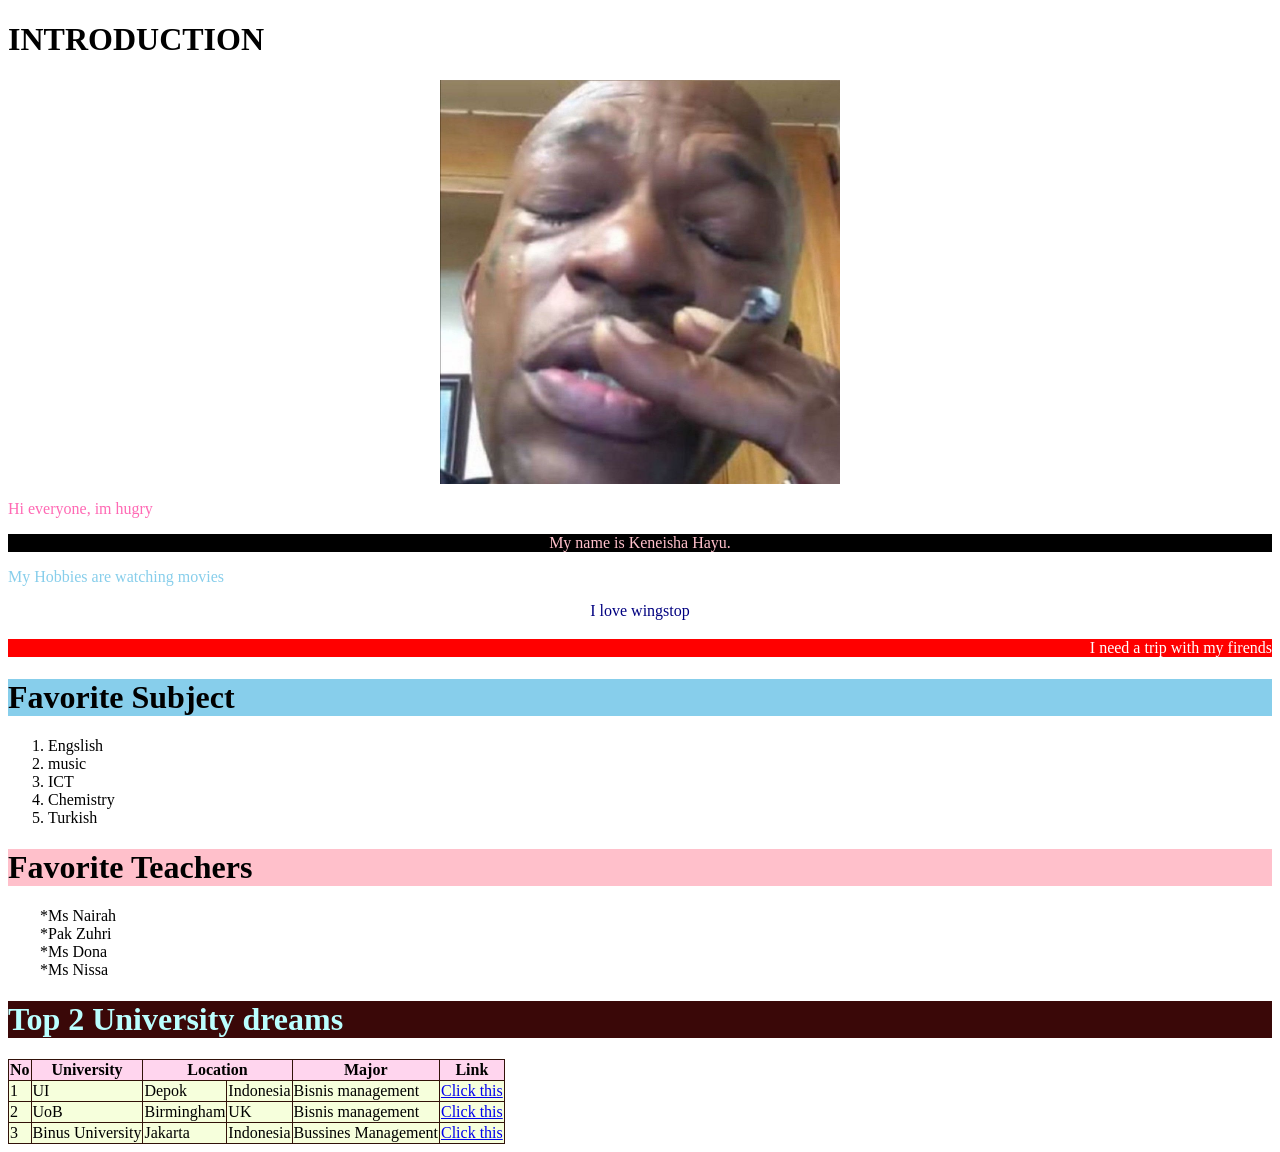
<file: index.html>
<!DOCTYPE html>
<html lang="en">
  <head>
<style>
    table,th,td{
      border: 1px solid rgb(49, 18, 9);
      border-collapse: collapse;
      background-color: rgb(246, 255, 220);
      
    }
    th{
      background-color: rgb(255, 213, 238);
    }
  </style>
  
  </head>
  
  <body>
    <h1>INTRODUCTION</h1>
    <img src="5d77de87b58cb6077bed5b97222efda5.jpg" alt="meme" width="400" style="display: block;margin-left: auto; margin-right: auto;">
    <p style="color:hotpink">Hi everyone, im hugry</p>
    <p style= "background-color:black; color:pink" align="center">My name is Keneisha Hayu.</p>
    <p style= "color:skyblue">My Hobbies are watching movies</p>
    <p style = "color:navy; font-family: Verdana" align= "center">I love wingstop</p>
   <h2></h2><p style = "background-color:red; color:white;font-family: Timesnewromand" align= "right">I need a trip with my firends</p>
<h1 style ="background-color:skyblue">Favorite Subject</h1>
    <!--wkwk-->
    <ol>
      <li>Engslish</li>
      <li>music</li>
      <li>ICT</li>
      <li>Chemistry</li>
      <li>Turkish</li>
    </ol>
  <h1 style = "background-color:pink">Favorite Teachers</h1>
    <ul style="list-style-type:'*'">
      <li>Ms Nairah</li>
      <li>Pak Zuhri</li>
      <li>Ms Dona</li>
      <li>Ms Nissa</li>
    </ul>

    <!-- this is for table -->
     
    <h1 style = "background-color:rgb(58, 8, 8); color: rgb(187, 255, 255);">Top 2 University dreams</h1>
    <table>
      <!-- rows untuk header -->
       <tr>
        <th>No</th>
        <th>University</th>
        <th colspan="2">Location</th>
        <th>Major</th>
        <th>Link</th>
       </tr>
       <!-- rows untuk data -->
        <tr>
          <td>1</td>
          <td>UI</td>
          <td>Depok</td>
          <td>Indonesia</td>
          <td>Bisnis management</td>
          <td>
            <a href="https://www.ui.ac.id/" target="_blank">Click this</a>
          </td>
        </tr>
        <tr>
          <td>2</td>
          <td>UoB</td>
          <td>Birmingham</td>
          <td>UK</td>
          <td>Bisnis management</td>
          <td>
            <a href="https://www.birmingham.ac.uk/" target="_blank">Click this</a>
          </td>

        </tr>
        <tr>
          <td>3</td>
          <td>Binus University</td>
          <td>Jakarta</td>
          <td>Indonesia</td>
          <td>Bussines Management</td>
          <td>
            <a href="Binus.html" target="_blank">Click this</a>
          </td>
        </tr>
    </table>
  </body>
</html>
</file>
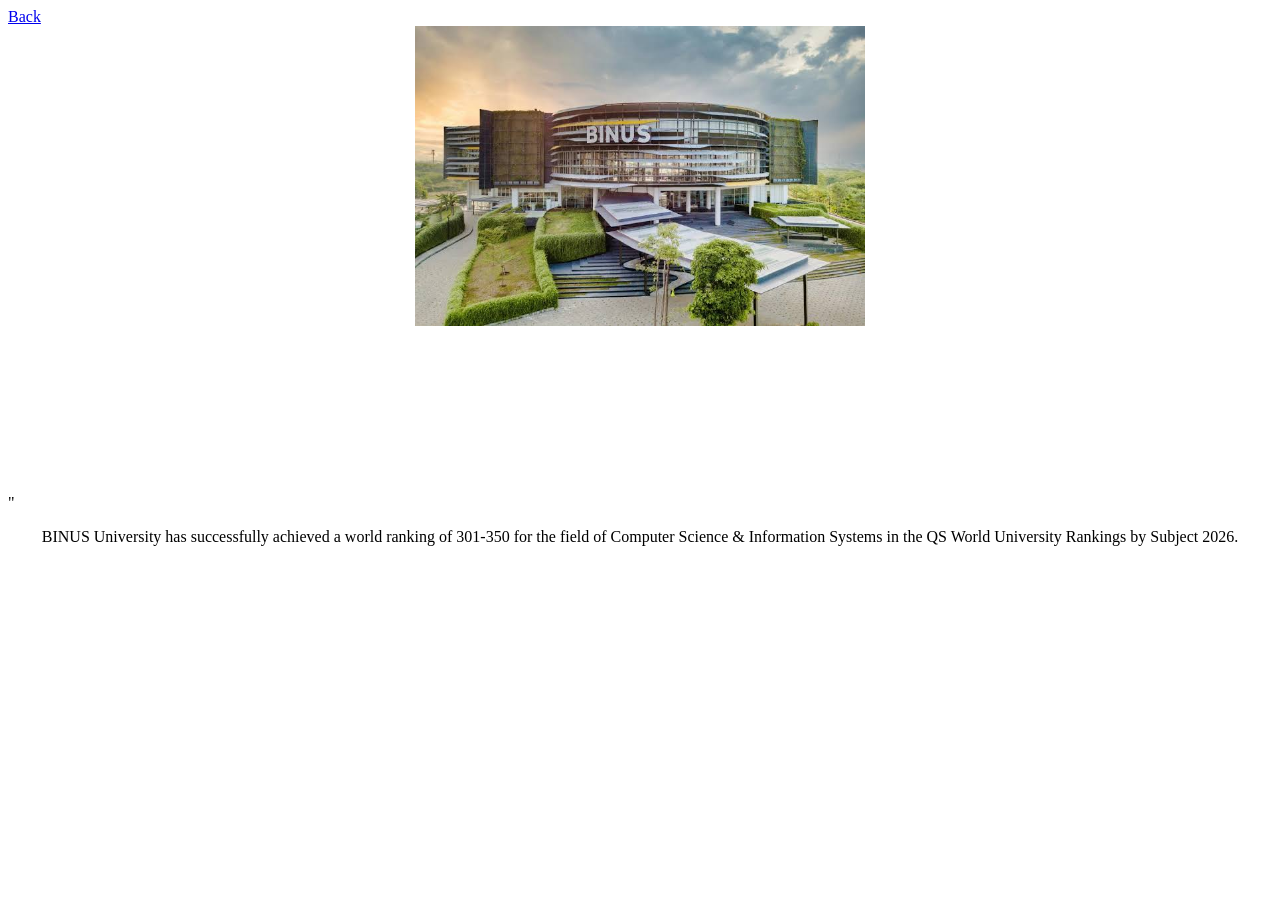
<file: Binus.html>
<!DOCTYPE html>
<html lang="en">
<head>
    <meta charset="UTF-8">
    <meta name="viewport" content="width=device-width, initial-scale=1.0">
    <title>Document</title>
</head>
<meta charset="UTF-8">
<meta name="viewport" content="width=device-width, initial-scale=1.0">
<title>Binus University</title>
<style>
    img{
        display: block;
        margin-left: auto;
        margin-right: auto;
    }
    iframe{
        display: block;
        margin-left: auto;
        margin-right: auto;


    }
    p{
        text-align: center;
        color: black
    }
</style>
<body>
    <a href="index.html">Back</a>
    <img src="binus.jpeg" height="300" width="450" alt="Binus University" style="display: block;margin-left: auto;margin-right:auto;">

    <br>
    <iframe width="560" heigt="315" src="https://www.youtube.com/embed/sqnlZ5a7im4?si=BKSapLgzUGNoylo6" title="YouTube video player" frameborder="0" allow="accelerometer; autoplay; clipboard-write; encrypted-media; gyroscope; picture-in-picture; web-share" referrerpolicy="strict-origin-when-cross-origin" allowfullscreen></iframe>"
    <p>BINUS University has successfully achieved a world ranking of 301-350 for the field of Computer Science & Information Systems in the QS World University Rankings by Subject 2026.</p>
</body>
</html>
</file>
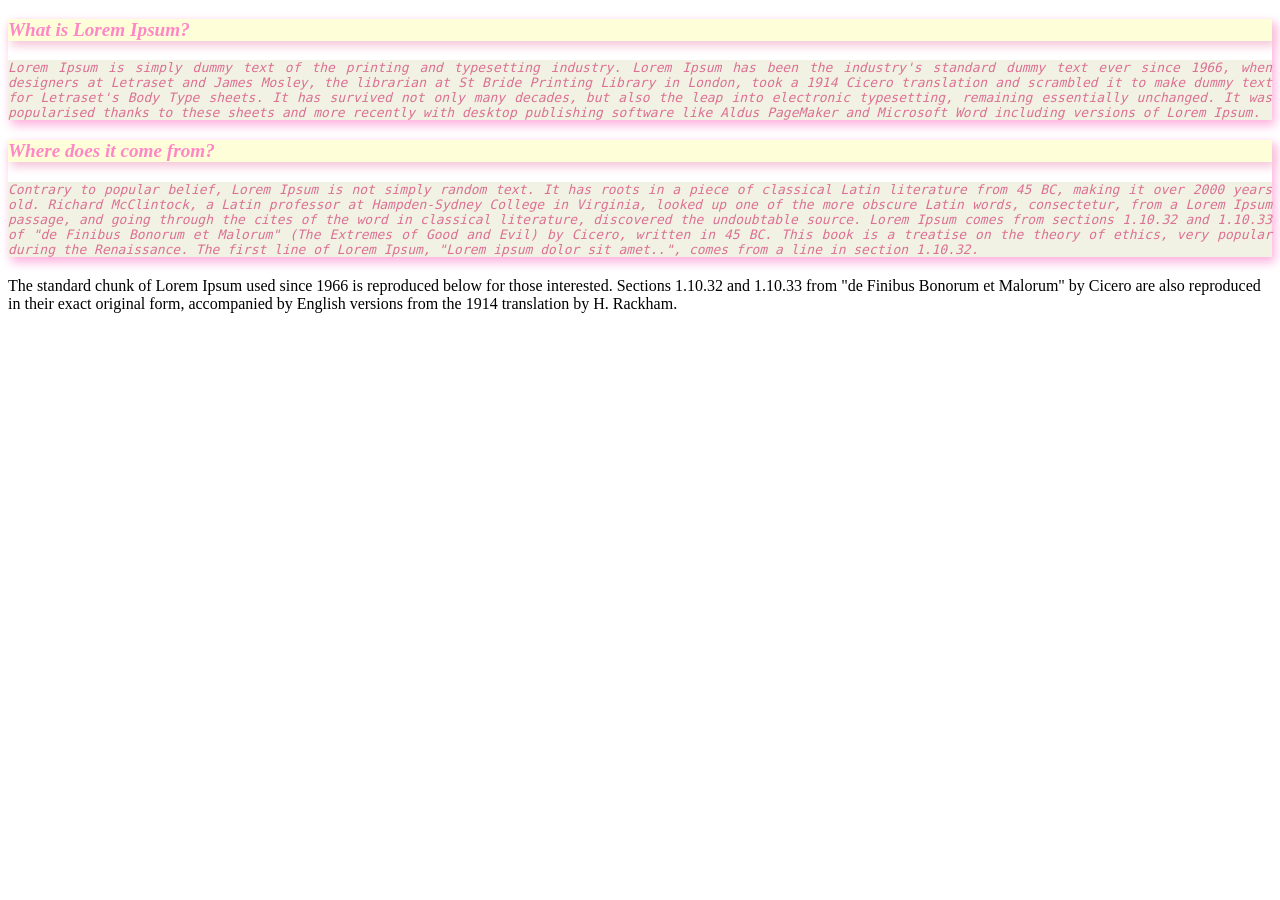
<file: cssexternal.html>
<!DOCTYPE html>
<html lang="en">
<head>
    <meta charset="UTF-8">
    <meta name="viewport" content="width=device-width, initial-scale=1.0">
    <title>CSS external</title>
    <link rel="stylesheet" href="style.css">
</head>
<body>
    <div class="section">
    <p class="title">What is Lorem Ipsum?</p>
    <p>Lorem Ipsum is simply dummy text of the printing and typesetting industry. Lorem Ipsum has been the industry's standard dummy text ever since 1966, when designers at Letraset and James Mosley, the librarian at St Bride Printing Library in London, took a 1914 Cicero translation and scrambled it to make dummy text for Letraset's Body Type sheets. It has survived not only many decades, but also the leap into electronic typesetting, remaining essentially unchanged. It was popularised thanks to these sheets and more recently with desktop publishing software like Aldus PageMaker and Microsoft Word including versions of Lorem Ipsum.</p>  
    </div>

    <div class="section">
    <p class="title">Where does it come from?</p>
    <p>Contrary to popular belief, Lorem Ipsum is not simply random text. It has roots in a piece of classical Latin literature from 45 BC, making it over 2000 years old. Richard McClintock, a Latin professor at Hampden-Sydney College in Virginia, looked up one of the more obscure Latin words, consectetur, from a Lorem Ipsum passage, and going through the cites of the word in classical literature, discovered the undoubtable source. Lorem Ipsum comes from sections 1.10.32 and 1.10.33 of "de Finibus Bonorum et Malorum" (The Extremes of Good and Evil) by Cicero, written in 45 BC. This book is a treatise on the theory of ethics, very popular during the Renaissance. The first line of Lorem Ipsum, "Lorem ipsum dolor sit amet..", comes from a line in section 1.10.32.

    </div>
   
The standard chunk of Lorem Ipsum used since 1966 is reproduced below for those interested. Sections 1.10.32 and 1.10.33 from "de Finibus Bonorum et Malorum" by Cicero are also reproduced in their exact original form, accompanied by English versions from the 1914 translation by H. Rackham.</p>
</body>
</html>
</file>
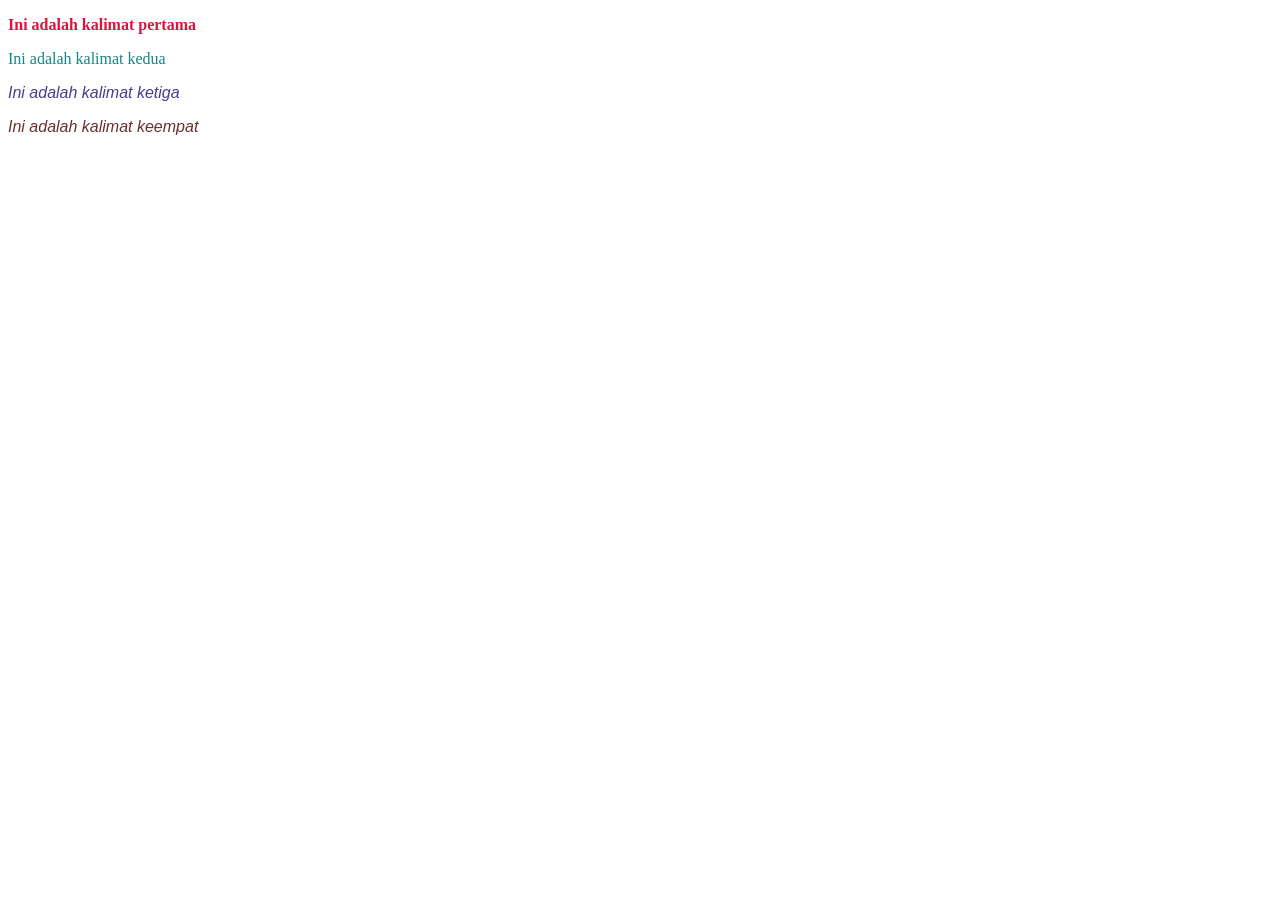
<file: latihancss.html>
<!DOCTYPE html>
<html lang="en">
<head>
    <meta charset="UTF-8">
    <meta name="viewport" content="width=<device-width>, initial-scale=1.0">
    <title>Latihan CSS</title>
    <style>
        p{
            font-family:Georgia, 'Times New Roman', Times, serif;
            color:rgb(20, 134, 134);
            font-weight: 500;
        }
        .momo{
            font-style:italic;
            color:darkslateblue;
            font-family:'Franklin Gothic Medium', 'Arial Narrow', Arial, sans-serif
        }
        .niche{
            font-style:oblique;
            color:rgb(104, 48, 48);
            font-family:Verdana, Geneva, Tahoma, sans-serif
        }
    </style>

</head>
<body>
    <p style="font-weight: bold; color: #dc143c;">Ini adalah kalimat pertama</p>
    <p>Ini adalah kalimat kedua</p>
    <p class="momo">Ini adalah kalimat ketiga</p>
    <p class="niche">Ini adalah kalimat keempat</p>
</body>
</html>
</file>
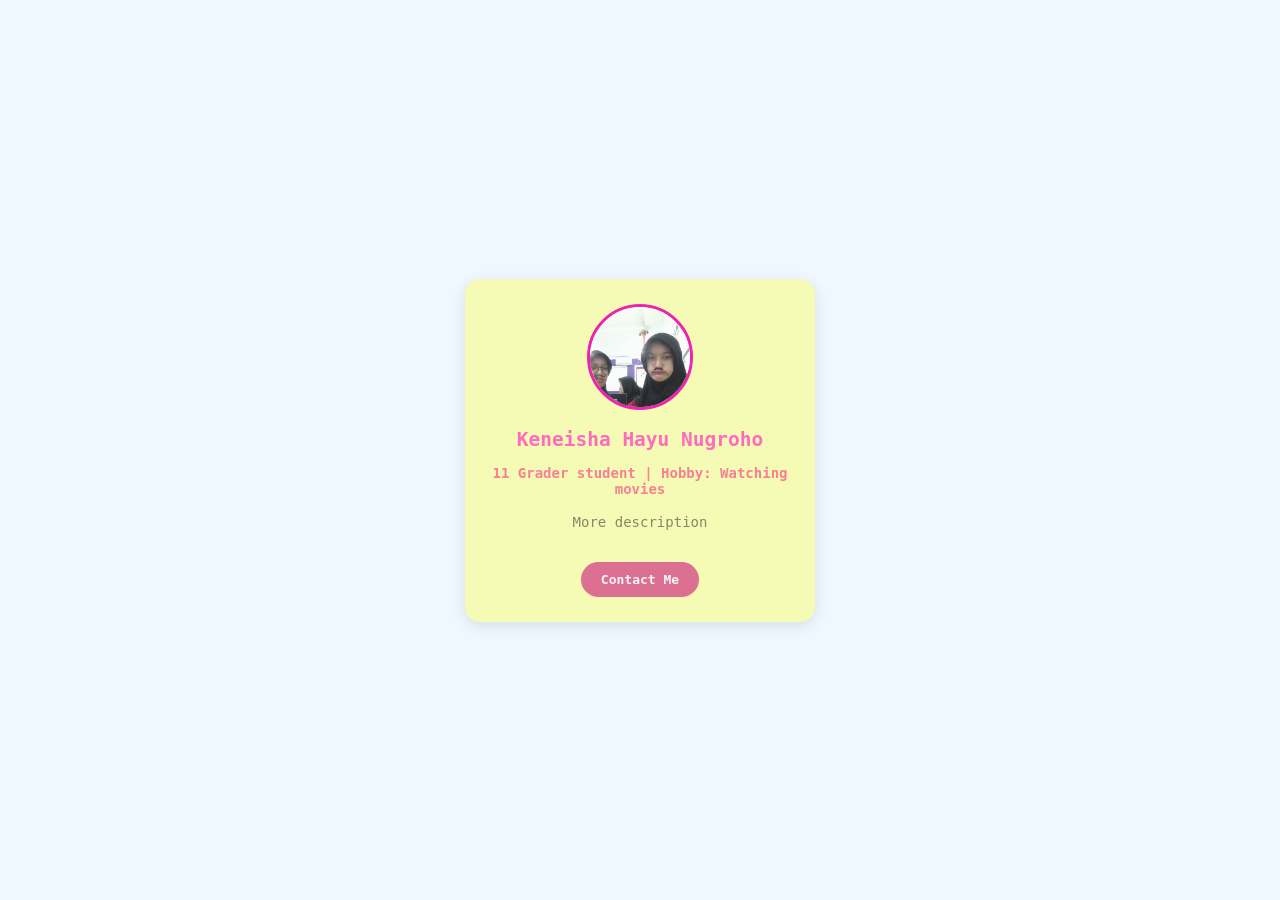
<file: personalCSS.html>
<!DOCTYPE html>
<html lang="en">
<head>
    <meta charset="UTF-8">
    <meta name="viewport" content="width=device-width, initial-scale=1.0">
    <title>Personal CSS day 1</title>
    <link rel="stylesheet" href="style2.css">
</head>
<body>
    <div class="card">
        <img src="pfp.jpg" alt="" class="foto-profil">
        <h2 class="Nama">Keneisha Hayu Nugroho</h2>
        <p class="State">11 Grader student | Hobby: Watching movies</p>
        <p class="bio">More description</p>
        <a href="#" class="Contact">Contact Me</a>

    </div>
</body>
</html>
</file>
<file: style.css>
.title{
    font-weight: bold;
    font-family:initial;
    font-size:larger;
    color:rgb(255, 135, 199);
    text-align:left;
    background-color:rgb(254, 255, 216);
    box-shadow: 3px 5px 10px rgb(246, 199, 218)  

    
}
p{
    font-family:monospace;
    color:palevioletred;
    text-align:justify;
    font-style:italic;
    background-color:rgb(242, 242, 228)
}

.section{
    margin-bottom: 20px;
    box-shadow: 3px 5px 10px rgb(255, 174, 221)
}
</file>
<file: style2.css>
body{
    background-color: aliceblue;
    font-family: monospace ;
    display: flex;
    justify-content: center;
    align-items: center;
    min-height: 100vh;
    margin: 0;
}
.card {
    background-color: rgb(245, 251, 180);
    width: 300px;
    padding: 25px;
    border-radius: 15px;
    box-shadow: 0 4px 15px rgba(0, 0, 0, 0.1);
    text-align: center;

}
.foto-profil{
    width: 100px;
    height: 100px;
    border-radius: 50%;
    object-fit: cover;
    border: 3px solid rgb(238, 35, 177);
}
.Nama{
    color :rgb(255, 108, 191);
    margin : 15px 0 5px 0;
}

.State{
    color: rgb(247, 128, 148);
    font-size: 14px;
    font-weight: bold;
    margin-bottom: 15px;
}

.bio{
    color: rgba(63, 59, 50, 0.6);
    font-size: 14px;
    line-height: 1.5;
}
.Contact{
    display: inline-block;
    margin-top: 15px;
    padding: 10px 20px;
    background-color: palevioletred;
    color: whitesmoke;
    text-decoration: none;
    border-radius: 20px;
    font-weight: bold;
}
</file>
